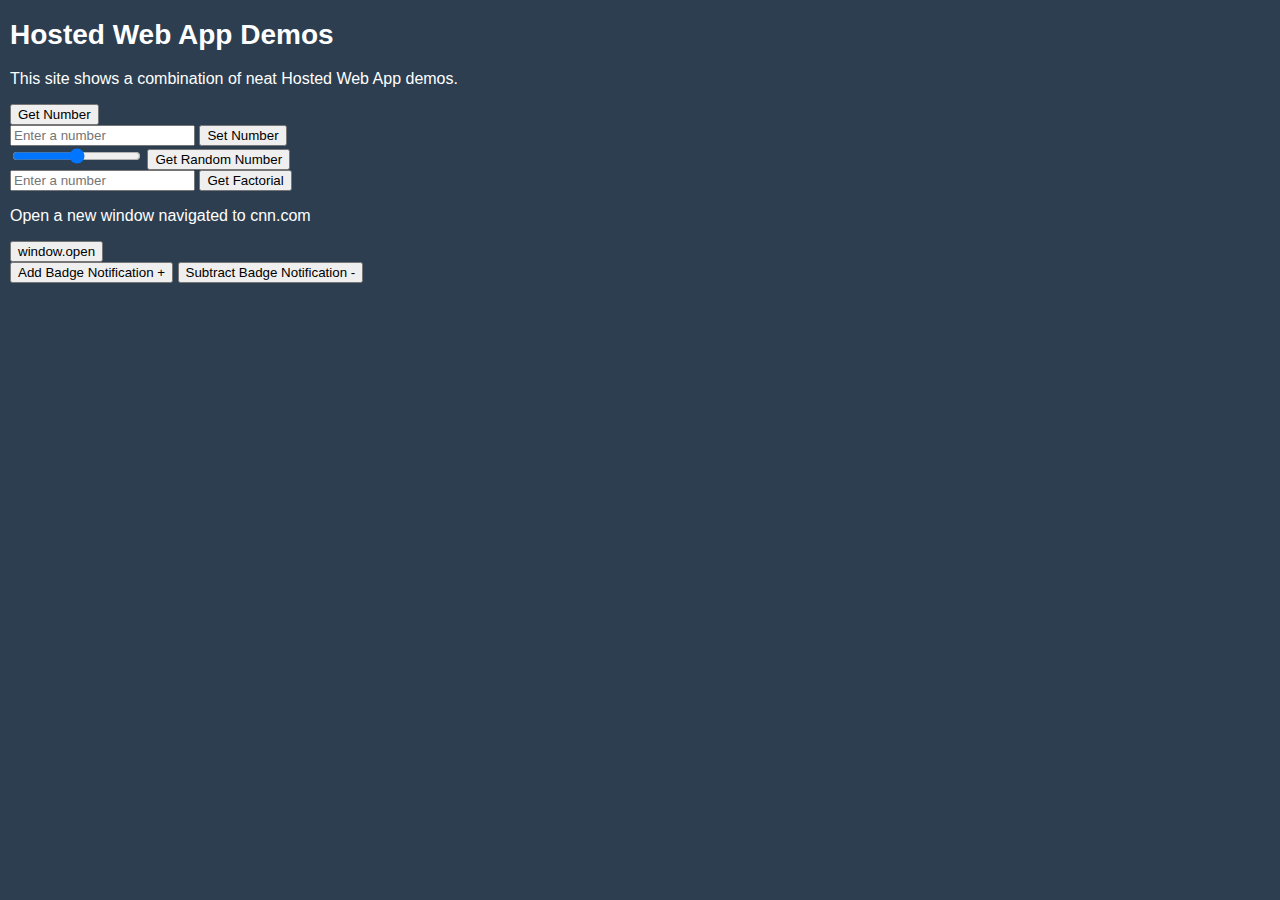
<file: index.html>
<!doctype html>
<html>
  <head>
    <meta charset="utf-8" />
    <title>Hosted Web App Demos</title>
    <link rel="stylesheet" href="css/app.css" />
  </head>
  <body>
    <h1>Hosted Web App Demos</h1>
    <div id="content">
      <p>This site shows a combination of neat Hosted Web App demos. </p>

      
      <button id="GetNum">Get Number</button>
      <br>
      <input type="number" id="setNumIpt" placeholder="Enter a number"/>
      <button id="SetNum">Set Number</button>
      <br>
      <input type="range" id="range"/>
      <button id="GetRand">Get Random Number</button>
      <br>
      <input type="number" id="facNumIpt" placeholder="Enter a number"/>
      <button id="GetFactorial">Get Factorial</button>
      <br>
      <p>Open a new window navigated to cnn.com</p>
      <button id="newWindow">window.open</button>
      <br>
      <button id="plus">Add Badge Notification +</button>
      <button id="minus">Subtract Badge Notification -</button>

      
    </div>
    <script src="js/main.js"></script>
    <script src="js/appBarColor.js"></script>
  </body>
</html>
</file>
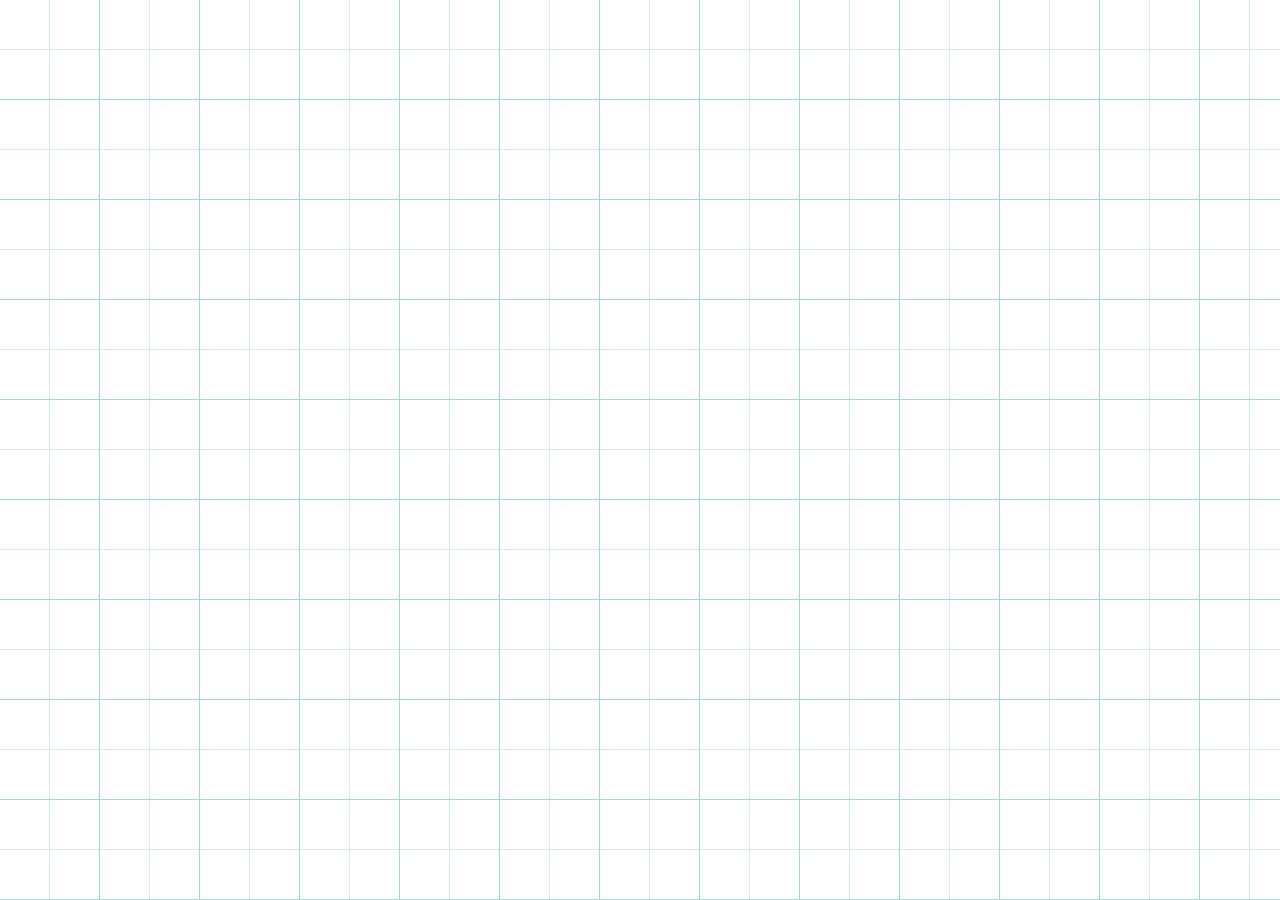
<file: test.html>
<!DOCTYPE html>
<html>
<head>
<meta name="viewport" content="width=device-width,initial-scale=1,user-scalable=no">
<style>
html {
    background: url([data-uri]) repeat;
}
</style>
</head>
<body>
</body>
</html>
</file>
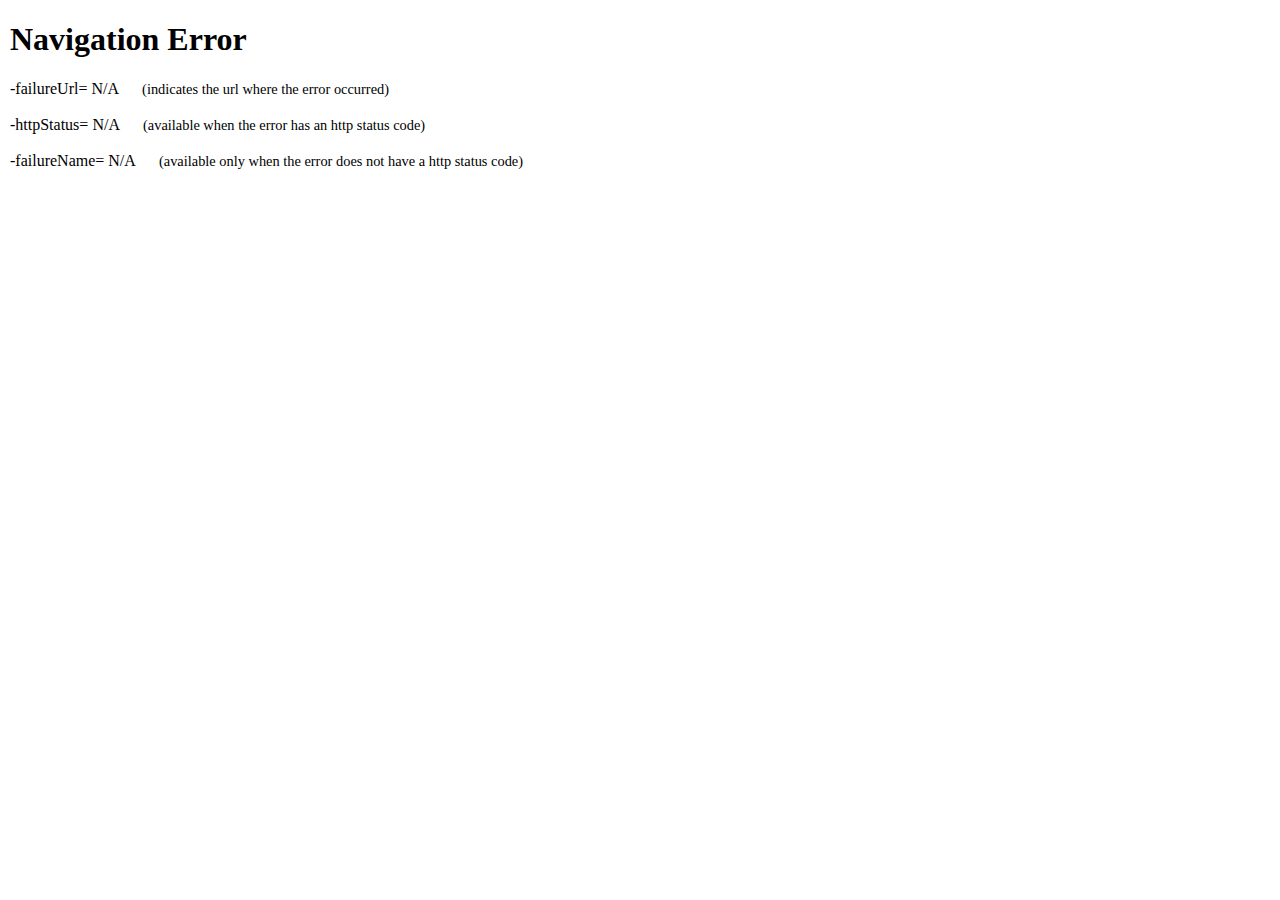
<file: HostedC++Surface/HostedC++Surface/msapp-error.html>
﻿<!DOCTYPE html>
<html>
<head>
  <title>Navigation Error</title>
  <link href="msapp-error.css" rel="stylesheet" type="text/css"/>
  <script src="msapp-error.js" type="text/javascript"></script>
</head>
<body>
  <h1>Navigation Error</h1>
  <div id="failureUrl" class="param"> 
    <span>-</span><span class="paramName">failureUrl</span><span>=</span> 
    <span id="failureUrlValue" class="paramValue"></span> 
    <span class="tip">(indicates the url where the error occurred)</span><br/> 
  </div><br/> 
  <div id="httpStatus" class="param"> 
    <span>-</span><span class="paramName">httpStatus</span><span>=</span> 
    <span id="httpStatusValue" class="paramValue"></span> 
    <span class="tip">(available when the error has an http status code)</span><br/> 
  </div><br/> 
  <div id="failureName"> 
    <span>-</span><span class="paramName">failureName</span><span>=</span> 
    <span id="failureNameValue" class="paramValue"></span> 
    <span class="tip">(available only when the error does not have a http status code)</span><br/> 
  </div> 
</body>
</html>
</file>
<file: css/app.css>
body{
  font-family:Segoe UI, Helvetica, sans-serif;
  color:white;
  background-color:#2c3e50;
  margin: 10px;
}

h1{
  font-family:Segoe UI Light, Helvetica, sans-serif;
  font-size: 28px;
}

video{
	border: solid 5px white;
	border-radius: none;
  width: calc(100% - 10px);
  max-width: 1300px;
}

#videoContainer{
  width: 100%;
  text-align: center;
}

.flex-container {
    display:flex;
    flex-direction: row;
    flex-wrap: wrap;
    justify-content: center;
    align-content: flex-start;
    align-items: flex-start;
}
		
 
.flex-items-default {
    width: 600px;
    height: 500px;
    flex-grow: 0;
    flex-shrink: 0;
    flex-basis: 0;
}

.flex-item {
  display: flex;
  justify-content: center;
  position: relative;
  text-align: center;
  margin: 5px;
  flex-grow: 1;
  flex-shrink: 1;
  flex-basis: 100px;
}
</file>
<file: HostedC++Surface/HostedC++Surface/msapp-error.css>
﻿body {
  margin: 10px;
} 

.tip {
  font-size: 90%;
  padding-left: 20px;
}

.paramName {
  font-size: 100%;
  color: black;
} 

.paramValue {
  color: black;
}
</file>
